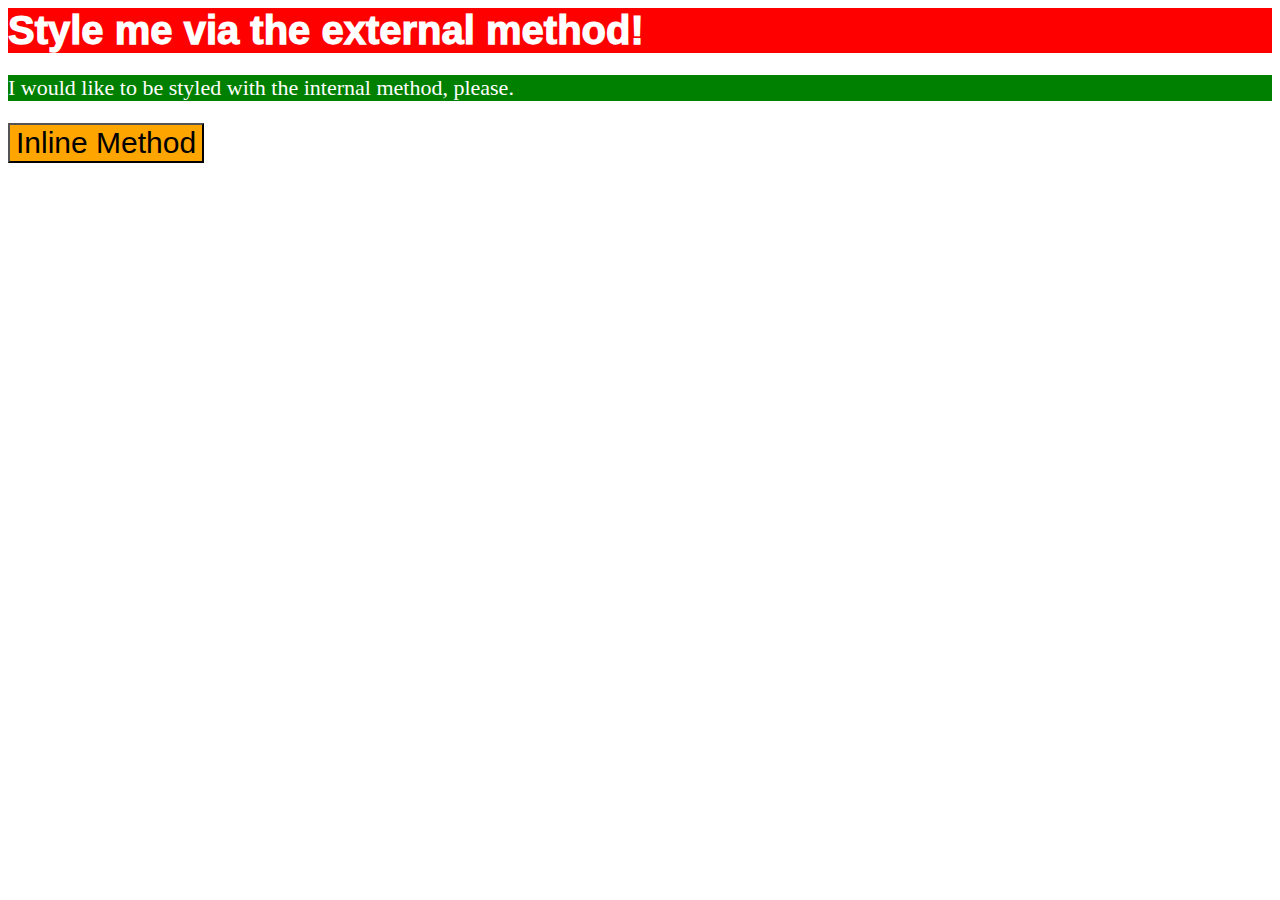
<file: foundations/01-css-methods/index.html>
<!DOCTYPE html>
<html lang="en">
  <head>
    <meta charset="UTF-8">
    <meta http-equiv="X-UA-Compatible" content="IE=edge">
    <meta name="viewport" content="width=device-width, initial-scale=1.0">
    <link rel="stylesheet" href="styles.css">
    <title>Methods for Adding CSS</title>

    <style>
      p{
        color: white;
        background-color: green;
        font-size: 22px;
      }
    </style>
  </head>


  <body>
    <div>Style me via the external method!</div>

    <p>I would like to be styled with the internal method, please.</p>
    
    <button style="color:black; background-color:orange; font-size:30px;">Inline Method</button>
  </body>
</html>
</file>
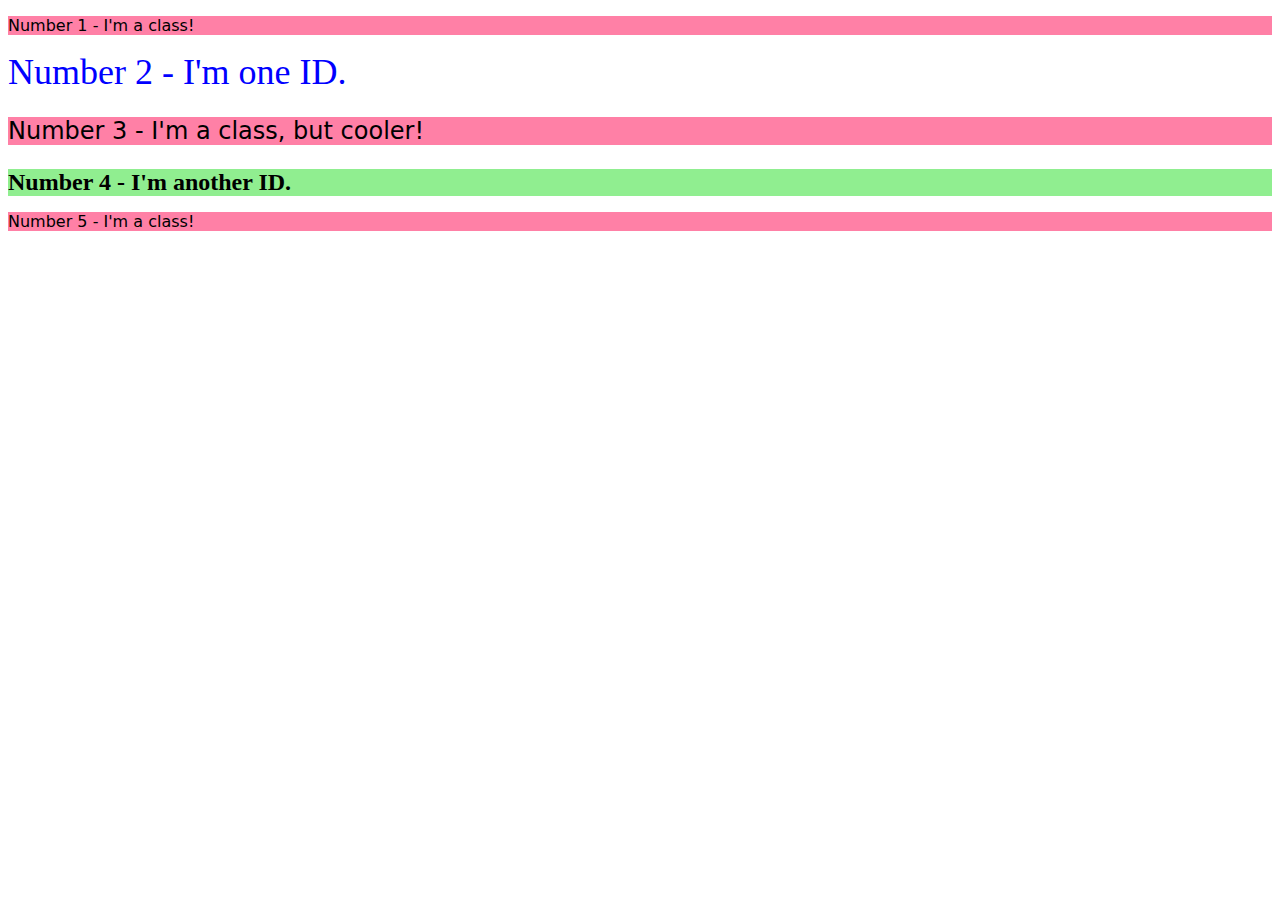
<file: foundations/02-class-id-selectors/index.html>
<!DOCTYPE html>
<html lang="en">
  <head>
    <meta charset="UTF-8">
    <meta http-equiv="X-UA-Compatible" content="IE=edge">
    <meta name="viewport" content="width=device-width, initial-scale=1.0">
    <title>Class and ID Selectors</title>
    <link rel="stylesheet" href="style.css">
  </head>

  <body>
    <p>Number 1 - I'm a class!</p>
    <div class="one-id">Number 2 - I'm one ID.</div>
    <p class="cooler-class">Number 3 - I'm a class, but cooler!</p>
    <div class="another-id">Number 4 - I'm another ID.</div>
    <p>Number 5 - I'm a class!</p>
  </body>
</html>
</file>
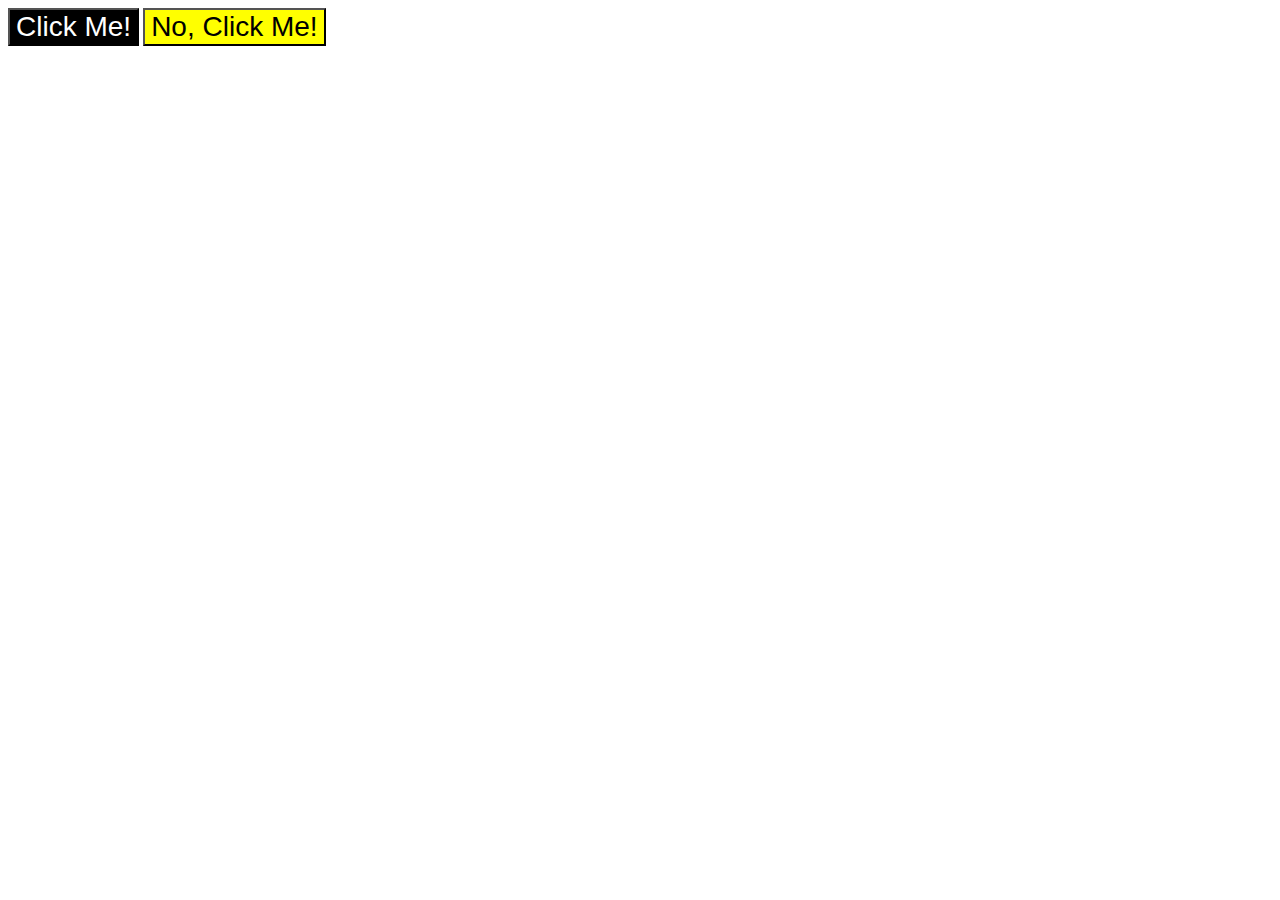
<file: foundations/03-grouping-selectors/index.html>
<!DOCTYPE html>
<html lang="en">
  <head>
    <meta charset="UTF-8">
    <meta http-equiv="X-UA-Compatible" content="IE=edge">
    <meta name="viewport" content="width=device-width, initial-scale=1.0">
    <title>Grouping Selectors</title>
    <link rel="stylesheet" href="style.css">
  </head>
  <body>
    <button class="left">Click Me!</button>
    <button class="right">No, Click Me!</button>
  </body>
</html>
</file>
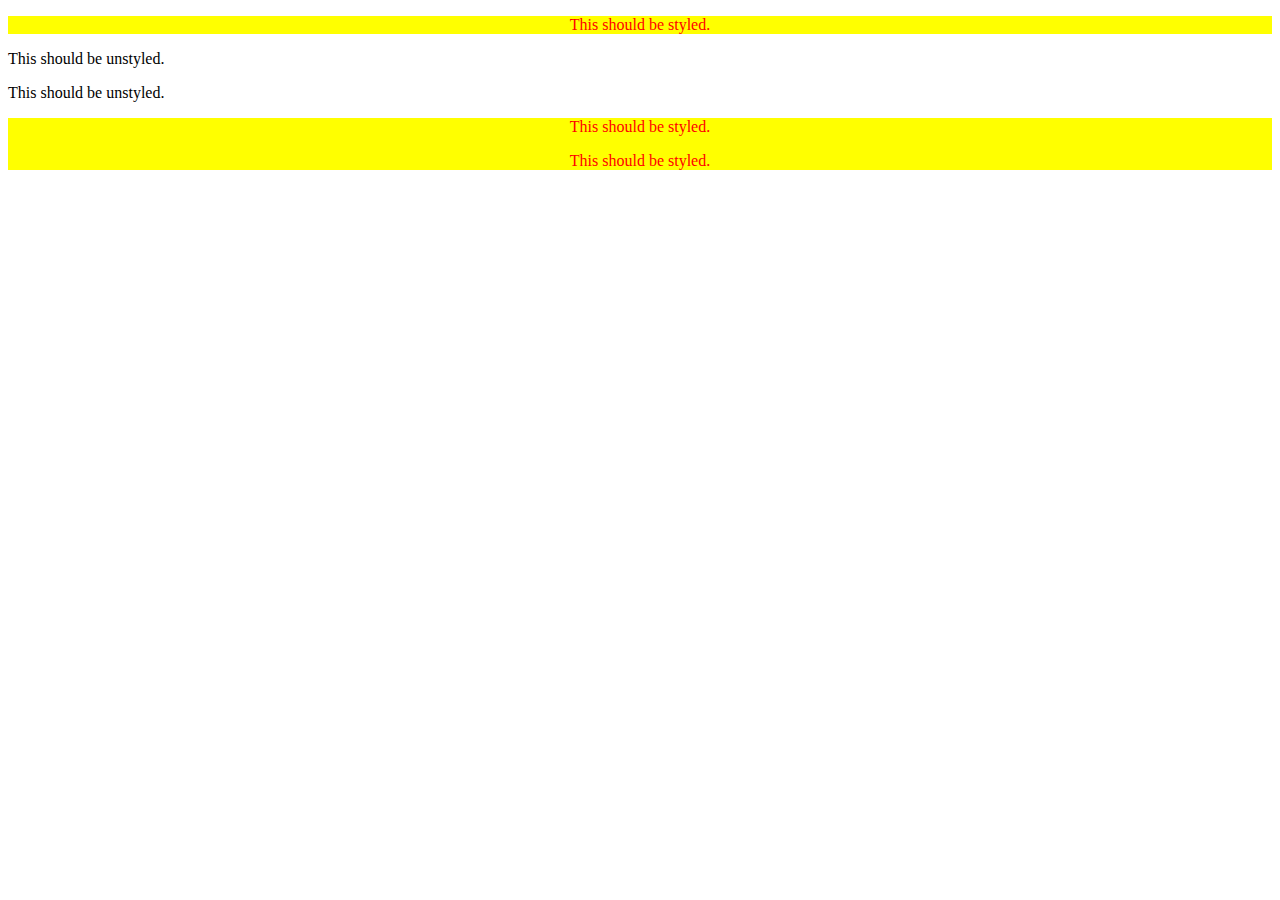
<file: foundations/05-descendant-combinator/index.html>
<!DOCTYPE html>
<html lang="en">
  <head>
    <meta charset="UTF-8">
    <meta http-equiv="X-UA-Compatible" content="IE=edge">
    <meta name="viewport" content="width=device-width, initial-scale=1.0">
    <title>Descendant Combinator</title>
    <link rel="stylesheet" href="style.css">
  </head>
  
  <body>
    <div class="container">
      <p class="text">This should be styled.</p>
    </div>
    <p class="text">This should be unstyled.</p>
    <p class="text">This should be unstyled.</p>
    <div class="container">
      <p class="text">This should be styled.</p>
      <p class="text">This should be styled.</p>
    </div>
  </body>
</html>
</file>
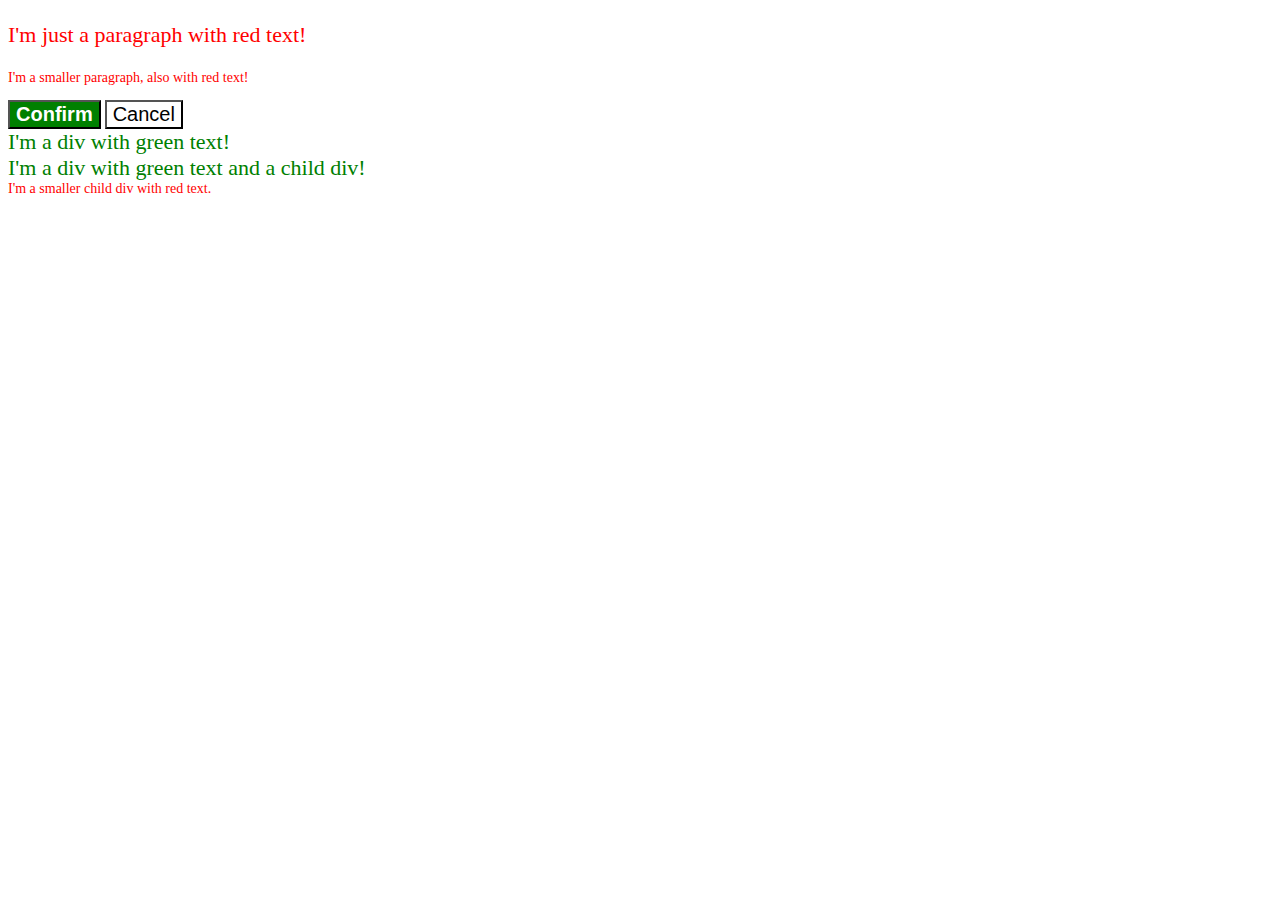
<file: foundations/06-cascade-fix/index.html>
<!DOCTYPE html>
<html lang="en">
  <head>
    <meta charset="UTF-8">
    <meta http-equiv="X-UA-Compatible" content="IE=edge">
    <meta name="viewport" content="width=device-width, initial-scale=1.0">
    <title>Fix the Cascade</title>
    <link rel="stylesheet" href="style.css">
  </head>
  
  <body>
    <p class="para">I'm just a paragraph with red text!</p>
    <p class="para small-para">I'm a smaller paragraph, also with red text!</p>

    <button id="confirm-button" class="button confirm">Confirm</button>
    <button id="cancel-button" class="button cancel">Cancel</button>

    <div class="text">I'm a div with green text!</div>
    <div class="text">I'm a div with green text and a child div!
      <div class="text child">I'm a smaller child div with red text.</div>
    </div>
  </body>
</html>
</file>
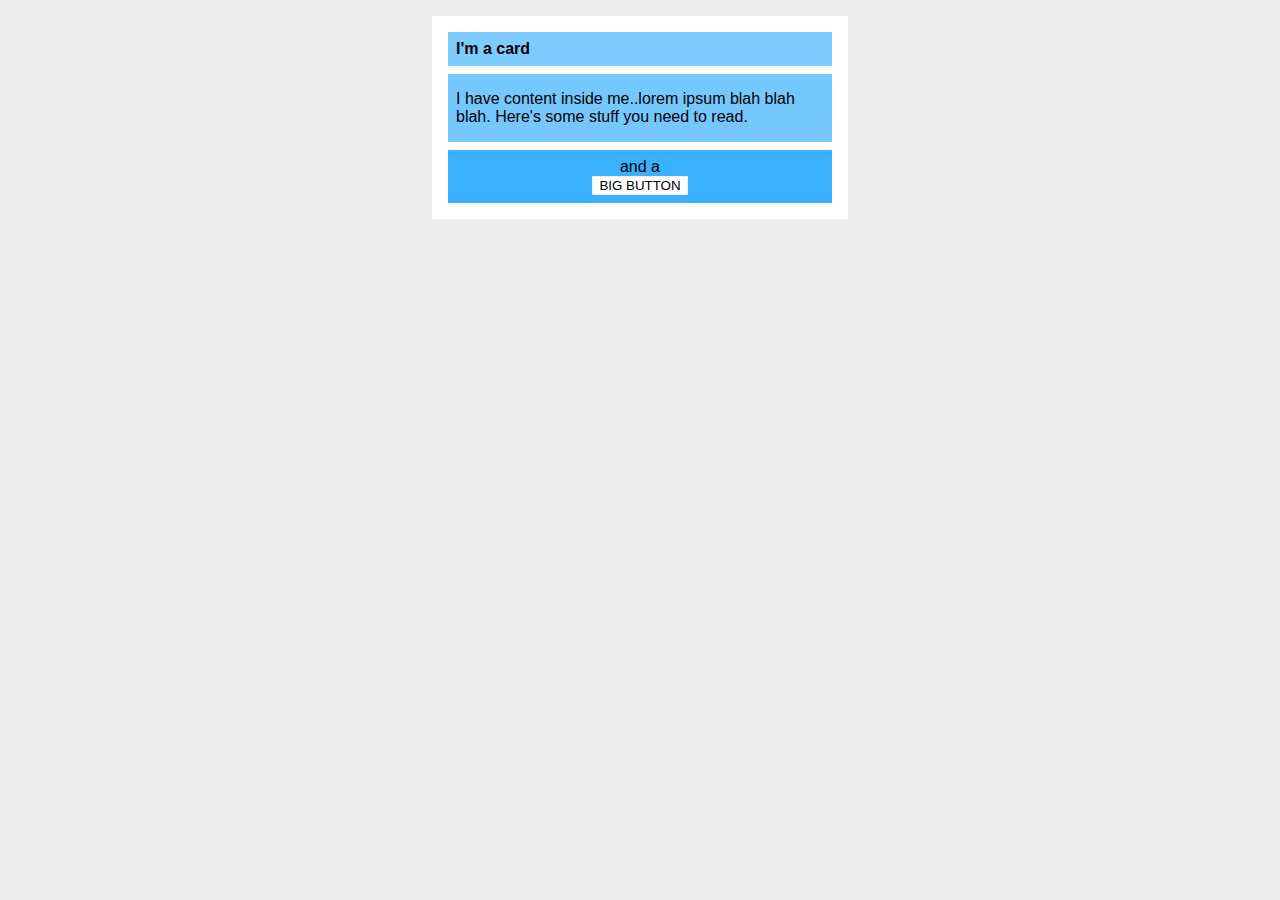
<file: margin-and-padding/02-margin-and-padding-2/index.html>
<!DOCTYPE html>
<html lang="en">
  <head>
    <meta charset="UTF-8">
    <meta http-equiv="X-UA-Compatible" content="IE=edge">
    <meta name="viewport" content="width=device-width, initial-scale=1.0">
    <title>Margin and Padding exercise 2</title>
    <link rel="stylesheet" href="style.css">
  </head>
  
  <body>
    <div class="card">
      <h1 class="title">I'm a card</h1>
      <div class="content">I have content inside me..lorem ipsum blah blah blah. Here's some stuff you need to read.</div>
      <div class="button-container">and a <button>BIG BUTTON</button></div>
    </div>
  </body>
</html>
</file>
<file: foundations/01-css-methods/styles.css>
div {
        color:white;
        background-color:red;
        font-family: sans-serif;
        font-size: 40px;
        font-weight: 1000;
    }
</file>
<file: foundations/02-class-id-selectors/style.css>
p{
color: #000000;
background-color: #ff80a6;
font-family: "Verdana","DejaVu Sans", sans-serif;
}

.one-id{
    color: rgb(0,0, 255);
    font-size: 36px;
    }

.cooler-class{
    font-size: 24px;
}

.another-id{
    background-color: lightgreen;
    font-size: 24px;
    font-weight: bold;
}
</file>
<file: foundations/03-grouping-selectors/style.css>
button{
    font-size: 28px;
    font-family: "Helvetica", "Times New Roman",
    sans-serif;
}

.left{
    color: white;
    background-color: black;
}

.right{
background-color: yellow;
}
</file>
<file: foundations/05-descendant-combinator/style.css>
div{
    color: red;
    background-color: yellow;
    text-size: 20px;
    text-align: center;
}
</file>
<file: foundations/06-cascade-fix/style.css>
.para,
.small-para {
  color: hsl(0, 100%, 50%);
  font-size: 22px;
}

.para.small-para {
  font-size: 14px;
}

/*--------------------------------------------*/





.button {
  background-color: rgb(255, 255, 255);
  color: rgb(0, 0, 0);
  font-size: 20px;
}

.confirm {
  background: green;
  color: white;
  font-weight: bold;
} 

/*-----------------------------------------------*/
div.text {
  color: green;
  font-size: 22px;
}



.text.child {
  color: red;
  font-size: 14px;
}
</file>
<file: margin-and-padding/02-margin-and-padding-2/style.css>
body {
  background: #eee;
  font-family: sans-serif;
}

.card {
  width: 400px;
  background: #fff;
  margin: 16px auto;
  padding: 8px;
}

.title {
  background: #7dcbff;
  padding: 8px;
  margin: 8px;
  font-size: 16px;
}

.content {
  background: #74c7ff;
  padding: 8px;
  padding-top: 16px;
  padding-bottom: 16px;
  margin: 8px;
}

.button-container {
  background: #3ab0ff;
  padding: 8px;
  margin: 8px;
  text-align: center;
}

button {
  display:block;
  background: white;
  border: 1px solid #eee;
  margin: auto;
}
</file>
